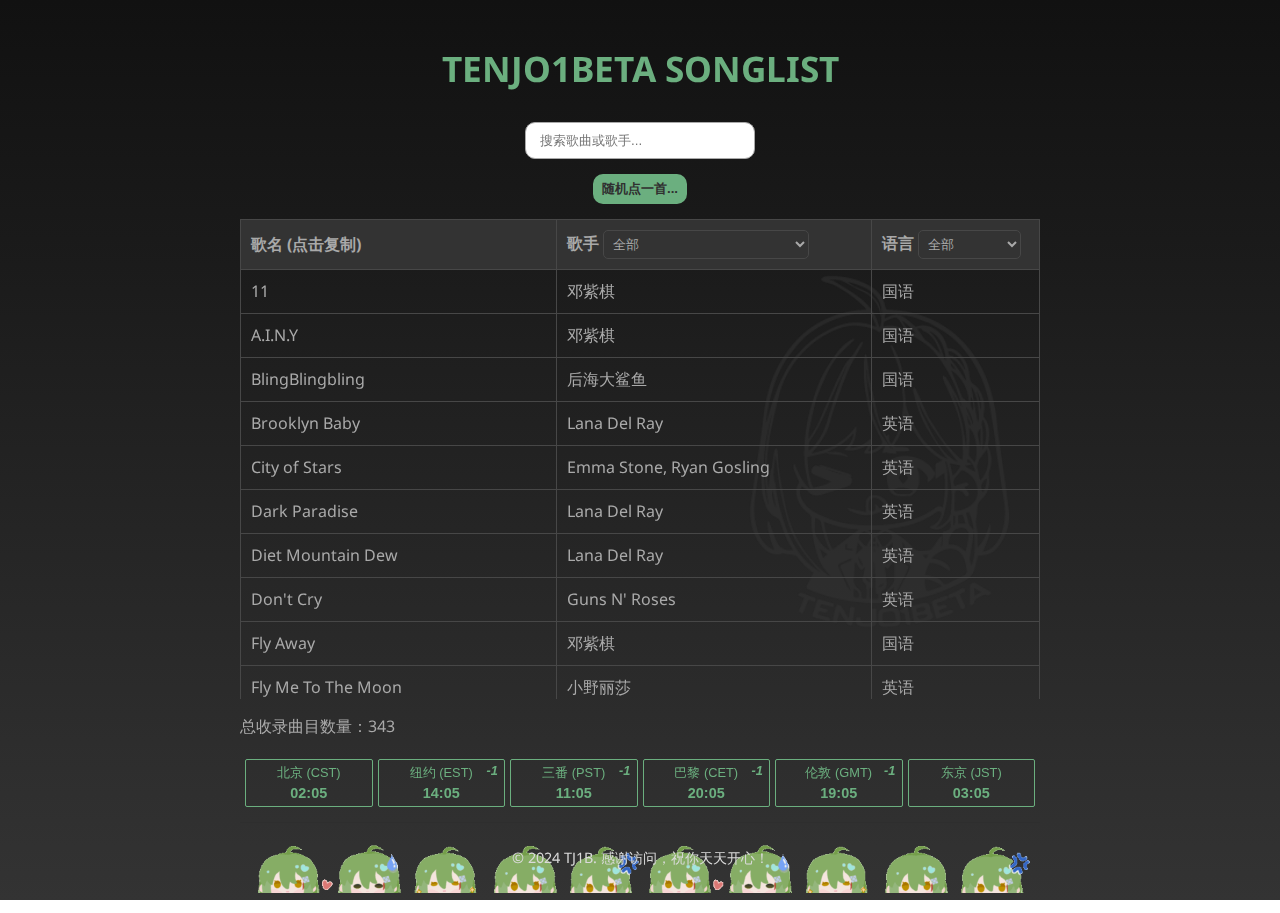
<file: index.html>
<!DOCTYPE html>
<html lang="zh">

<head>
    <meta charset="UTF-8">
    <meta http-equiv="X-UA-Compatible" content="IE=edge">
    <meta name="viewport" content="width=device-width, initial-scale=1.0">
    <title>Tenjo-1-Beta Music Box</title>
    <link href="https://fonts.googleapis.com/css2?family=Noto+Sans:wght@400;700&family=Source+Han+Sans:wght@400;700&display=swap" rel="stylesheet">
    <link rel="stylesheet" href="styles.css">
</head>

<body>
    <div class="header">
        <h1>TENJO1BETA SONGLIST</h1>
       
        <div class="search-container">
            <input type="text" id="searchBox" placeholder="搜索歌曲或歌手...">
        </div>

    <div class="search-container">
        <button id="randomPick">随机点一首...<span id="randomResult"></span></button>
    </div>

    </div>

   

    </div>

    <div id="copyNotification" style="display: none; position: fixed; top: 50%; left: 50%; transform: translate(-50%, -50%); background-color: rgba(0, 0, 0, 0.7); color: white; padding: 10px 20px; border-radius: 8px;">
        已复制O(∩_∩)O去弹幕点歌吧~
    </div>

    <img id="additionalImage" src="bw badget.png" alt="Additional Image">

    <div class="table-container">
       
        <table id="songTable">
          <thead>
            <tr>
                <th data-sort="songName">歌名 (点击复制)</th>
                <th data-sort="singerName">
                    歌手  
                    <select class="filter" id="singerNameFilter">
                        <option value="">全部</option>
                        <!-- Other options will be populated by JavaScript -->
                    </select>
                </th>
                <th data-sort="language">
                    语言  
                    <select class="filter" id="languageFilter">
                        <option value="">全部</option>
                        <!-- Other options will be populated by JavaScript -->
                    </select>
                </th>
            </tr>
        </thead>
            <tbody id="songList">
                <!-- Song entries will be populated here by JavaScript -->
            </tbody>
        </table>
        
    </div>
    <p id="songCount">总收录曲目数量：0</p>

    <script src="scripts.js"></script>


  
  
  <!-- Global Time Section -->
<section id="global-times">
    <div class="time-entries">
      <div class="time-entry">
        <h3>北京 (CST)</h3>
        <p id="time-beijing">--:--:--</p>
        <span class="date-diff" id="date-diff-beijing"></span>
      </div>
      <div class="time-entry">
        <h3>纽约 (EST)</h3>
        <p id="time-new-york">--:--:--</p>
        <span class="date-diff" id="date-diff-new-york"></span>
      </div>
      <div class="time-entry">
        <h3>三番 (PST)</h3>
        <p id="time-los-angeles">--:--:--</p>
        <span class="date-diff" id="date-diff-los-angeles"></span>
      </div>
      <div class="time-entry">
        <h3>巴黎 (CET)</h3>
        <p id="time-paris">--:--:--</p>
        <span class="date-diff" id="date-diff-paris"></span>
      </div>
      <div class="time-entry">
        <h3>伦敦 (GMT)</h3>
        <p id="time-london">--:--:--</p>
        <span class="date-diff" id="date-diff-london"></span>
      </div>
      <div class="time-entry">
        <h3>东京 (JST)</h3>
        <p id="time-tokyo">--:--:--</p>
        <span class="date-diff" id="date-diff-tokyo"></span>
      </div>
    </div>
  </section>

</body>

<footer>
    
    <div class="footer-container">
        <p>© 2024 TJ1B. 感谢访问，祝你天天开心！</p>
    </div>
</footer>
</html>
</file>
<file: styles.css>
body {
    font-family: 'Noto Sans', 'PingFang SC', 'Source Han Sans', 'Microsoft YaHei', sans-serif;
    color: darkgray;
    max-width: 800px;
    margin: 0 auto;
    padding: 20px;
    background: linear-gradient(to top, #333, #111), url('data:image/svg+xml;utf8,<svg xmlns="http://www.w3.org/2000/svg" width="100" height="100" viewBox="0 0 10 10"><circle cx="1" cy="1" r="1" fill="rgba(255, 255, 255, 0.1)"/></svg');
    background-size: cover;
    background-attachment: fixed;
}

#additionalImage {
    position: fixed;
    left: 35%;
    width: 50%;
    z-index: -1; /* Ensures the image is behind all other content */
    opacity: 0.5; /* Optional: Adjust opacity if needed */
}

h1 {
    text-align: center;
    font-size: 2.2em;
    color: rgb(107, 175, 127);
    margin-bottom: 30px;
}

.search-container {
    display: flex;
    justify-content: center;
    align-items: center;
    gap: 10px;
    margin-top: 10px;
    margin-bottom: 15px;
}

.search-result {
    display: flex;
    justify-content: center;
    align-items: center;
    gap: 10px;
}

#searchBox {
    width: 25%;
    padding: 10px 14px;
    border-radius: 10px;
    border: 1px solid darkgray;
}

#randomPick {
    padding: 6px 9px;
    background-color: rgb(107, 175, 127);
    color: rgb(48, 48, 48);
    border: none;
    font-weight: bold;
    border-radius: 10px;
    cursor: pointer;
}

.filter {
    background-color: #333; /* 深灰背景 */
    color: darkgray; /* 字体颜色 */
    border: 1px solid #474747; /* 边框颜色 */
    border-radius: 5px; /* 圆角 */
    padding: 5px; /* 内边距 */
    width: 70%; /* Ensures the filter always fits in the column */
    box-sizing: border-box; /* Includes padding and border in the element's total width and height */
}

.filter option {
    background-color: #333; /* 深灰背景 */
    color: darkgray; /* 字体颜色 */
    font-size: small;
}

table {
    width: 100%;
    border-collapse: collapse;
    table-layout: fixed; /* Ensures columns are fixed width */
}

.table-container {
    height: 480px;
    overflow-y: auto;
    overflow-x: hidden; /* Prevent horizontal scrolling */
    margin-bottom: 10px;
    
}

/* Custom scrollbar styles for all elements */
*::-webkit-scrollbar {
    width: 12px;
}

*::-webkit-scrollbar-track {
    background: #2e2e2e; /* Dark grey background */
}

*::-webkit-scrollbar-thumb {
    background-color: #474747; /* Darker grey thumb */
    border-radius: 10px;
    border: 3px solid #2e2e2e; /* Adds a border around the thumb */
}

.song-name {
    cursor: pointer;
}

.clicked-song {
    color: rgb(53, 128, 81); /* 可以根据需要更改颜色 */
}

#songTable {
    width: 100%;
    border-collapse: collapse;
    table-layout: fixed; /* Ensures columns are fixed width */
}

#songTable th {
    position: sticky;
    top: 0; /* 修正表头位置 */
    background-color: #333; /* 使表头背景不透明 */
    z-index: 1; /* 确保表头在其他表格行之上 */
}

#songTable th, #songTable td {
    text-align: left;
    border: 1px solid #474747;
    padding: 10px;
    word-wrap: break-word; /* Ensures content wraps within the cell */
}

#songTable tr:hover {
    background-color: #4e4e4e;
}

#songTable th[data-sort] {
    cursor: pointer;
    transition: background-color 0.3s; /* 背景色渐变效果 */
}

#songTable th[data-sort]:hover {
    background-color: #555; /* 或您喜欢的任何颜色 */
}

#songTable th:nth-child(1), #songTable td:nth-child(1) { /* 第一列, songName */
    width: 40%; /* 调整为所需的宽度 */
}

#songTable th:nth-child(2), #songTable td:nth-child(2) { /* 第二列, singerName */
    width: 40%; /* 调整为所需的宽度 */
}

#songTable th:nth-child(3), #songTable td:nth-child(3) { /* 第三列, language */
    width: 20%; /* 调整为所需的宽度 */
}

#songTable tbody tr {
    transition: background-color 0.3s, color 0.3s; /* 添加过渡效果 */
}

.highlighted-row {
    background-color: rgb(103, 211, 136);
    color: rgb(48, 48, 48);
}

.footer-container {
    margin-top: 10px;
    padding: 20px 0;
    text-align: center;
    color: rgb(255, 255, 255);
    border-top: 1px solid #2E2E2E;
    background-image: url('footer_gif.gif'); /* 更改为您的图片路径 */
    background-size: cover; /* 使图片覆盖整个footer区域 */
    background-repeat: no-repeat; /* 防止图片重复 */
    background-position: center; /* 将图片居中 */
}

footer p {
    margin: 0;
    padding: 5px;
    color: rgb(218, 218, 218);
    font-size: 0.9em; /* 设置尾注文字大小 */
}

/* Global Time Section Styling */
#global-times {
    color: rgb(107, 175, 127); /* Green text */
    padding: 5px 5px; /* Compact padding */
    font-family: 'Arial', sans-serif; /* Modern font, change as needed */
}

#global-times h2 {
    margin-bottom: 8px;
    font-size: 1.1em; /* Slightly smaller heading for compact design */
}

/* Container for time entries */
.time-entries {
    display: flex;
    justify-content: center;
    gap: 5px; /* Reduced space between the children for a compact design */
}

/* Individual time entries */
.time-entry {
    position: relative; /* 设置为相对定位 */
    color: rgb(107, 175, 127); /* Green text */
    padding: 5px; /* Reduced padding for a compact design */
    border: 1px solid rgb(107, 175, 127); /* Green border */
    border-radius: 2px; /* Smaller border radius for a sharper look */
    flex: 1; /* Allows equal spacing and takes up available space */
    min-width: 80px; /* Minimum width to ensure content fits */
    text-align: center; /* Center-align the text */
}

.date-diff {
    position: absolute; /* 绝对定位 */
    top: 0; /* 距离容器顶部为0 */
    right: 0; /* 距离容器右边为0 */
    color: rgb(107, 175, 127); /* 字体颜色，根据需要调整 */
    padding: 3px 6px; /* 内填充，根据需要调整 */
    border-radius: 0 0 0 4px; /* 根据需要调整圆角 */
    font-size: 0.8em; /* 字体大小，根据需要调整 */
    font-style: oblique;
    font-weight: bold;
}

.time-entry h3 {
    margin: 0;
    font-size: 0.8em; /* Smaller font size for city names */
    font-weight: normal; /* Less emphasis on city names to highlight times */
}

.time-entry p {
    margin: 3px 0 0; /* Reduced space above the time */
    font-size: 0.9em; /* Compact font size for times */
    font-weight: bold; /* Bold to make the time stand out */
}

@media screen and (max-width: 768px) {
    body {
        padding: 10px;
        font-size: 0.9em;
    }

    #additionalImage {
        position: fixed;
        top: 45%;
        left: 5%;
        width: 100%;
        z-index: -1; /* Ensures the image is behind all other content */
        opacity: 0.5; /* Optional: Adjust opacity if needed */
    }

    .search-container {
        flex-direction: column;
        align-items: center;
    }

    #searchBox {
        width: 50%;
    }

    .header {
        padding-top: 30px;
    }

    .table-container {
        height: 360px; /* Adjust the table height for mobile view */
        overflow-x: auto;
    }

    .filter option {
        font-size:0.8em;
    }

    .time-entry {
        padding: 3px; /* Less padding for a more compact entry */
        margin: 1px; /* Reduce margin to save space */
        flex: 1; /* Allows shrinking and growing as needed */
        min-width: 0; /* Allows shrinking below the specified width */
        text-align: left; /* Center-align the text */
    }

    .time-entry h3 {
        font-size: 0.7em; /* Even smaller font size for city names on mobile */
    }

    .time-entry p {
        font-size: 0.8em; /* Slightly smaller font size for times on mobile */
    }

    .date-diff {
        padding: 2px 3px; /* 内填充，根据需要调整 */
        border-radius: 0 0 0 4px; /* 根据需要调整圆角 */
        font-size: 0.2em; /* 字体大小，根据需要调整 */
    }
}
</file>
